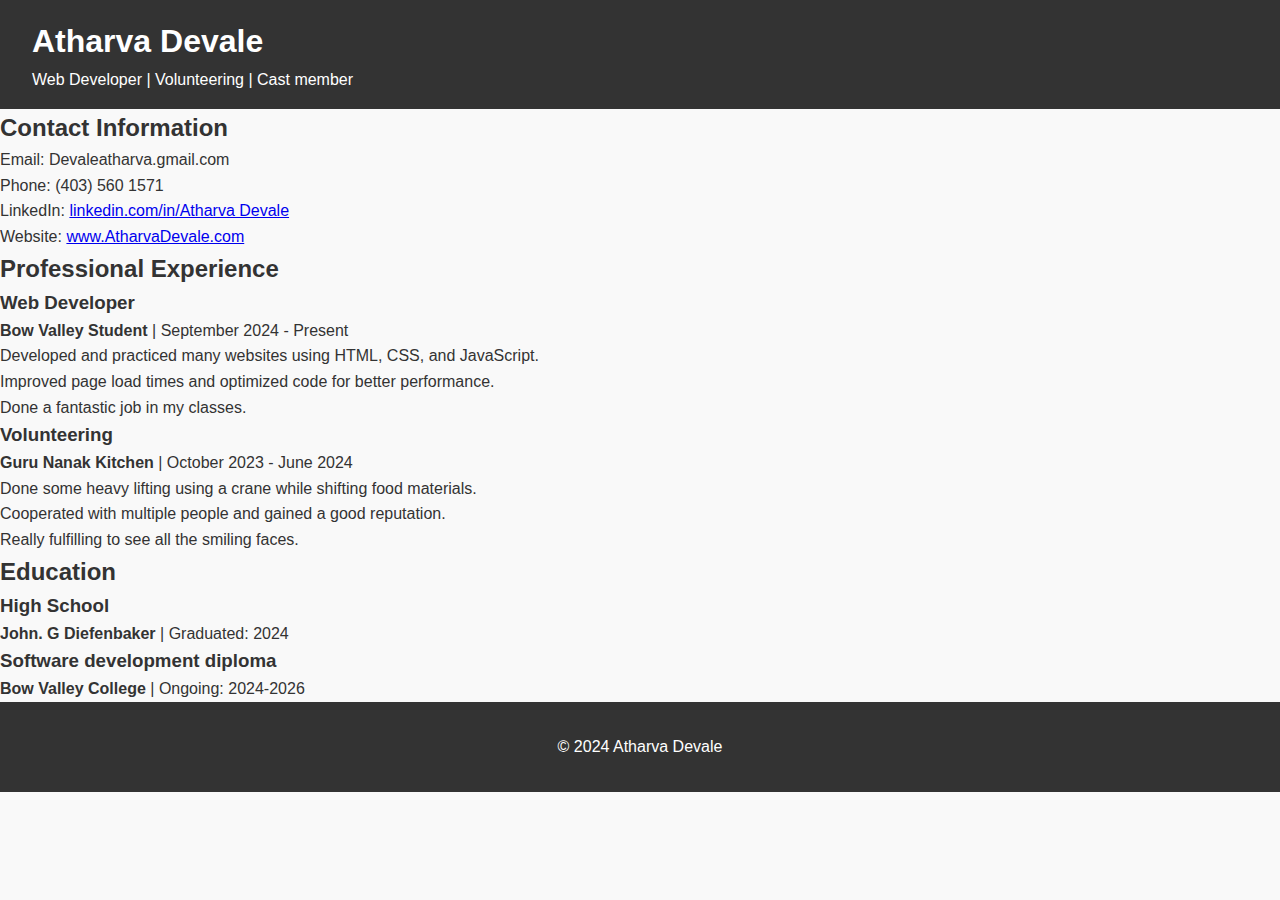
<file: resume.html>
<!DOCTYPE html>
<html lang="en">
<head>
  <meta charset="UTF-8">
  <meta name="viewport" content="width=device-width, initial-scale=1.0">
  <title>My Resume</title>
  <link rel="stylesheet" href="styles.css">
</head>
<body>

  <header>
    <div class="header-content">
      <h1>Atharva Devale</h1>
      <p>Web Developer | Volunteering | Cast member</p>
    </div>
  </header>

  <section class="contact-info">
    <div class="contact-container">
      <h2>Contact Information</h2>
      <p>Email: Devaleatharva.gmail.com</p>
      <p>Phone: (403) 560 1571</p>
      <p>LinkedIn: <a href="#">linkedin.com/in/Atharva Devale
    </a></p>
      <p>Website: <a href="#">www.AtharvaDevale.com</a></p>
    </div>
  </section>

  <section class="experience">
    <h2>Professional Experience</h2>
    <div class="experience-item">
      <h3>Web Developer</h3>
      <p><strong>Bow Valley Student</strong> | September 2024 - Present</p>
      <ul>
        <li>Developed and practiced many websites using HTML, CSS, and JavaScript.</li>
        <li>Improved page load times and optimized code for better performance.</li>
        <li>Done a fantastic job in my classes.</li>
      </ul>
    </div>
    <div class="experience-item">
      <h3>Volunteering</h3>
      <p><strong>Guru Nanak Kitchen</strong> | October 2023 - June 2024</p>
      <ul>
        <li>Done some heavy lifting using a crane while shifting food materials.</li>
        <li>Cooperated with multiple people and gained a good reputation.</li>
        <li>Really fulfilling to see all the smiling faces.</li>
      </ul>
    </div>
  </section>

  <section class="education">
    <h2>Education</h2>
    <div class="education-item">
      <h3>High School</h3>
      <p><strong>John. G Diefenbaker</strong> | Graduated: 2024</p>
    </div>
    <div class="education-item">
      <h3>Software development diploma</h3>
      <p><strong>Bow Valley College</strong> | Ongoing: 2024-2026</p>
    </div>
  </section>

  <footer>
    <p>&copy; 2024 Atharva Devale
    </p>
  </footer>

</body>
</html>
</file>
<file: styles.css>
/* General Styles */
* {
    margin: 0;
    padding: 0;
    box-sizing: border-box;
  }
  
  body {
    font-family: 'Arial', sans-serif;
    line-height: 1.6;
    background-color: #f9f9f9;
    color: #333;
    font-size: 16px;
  }
  
  /* Header Styles */
  header {
    background-color: #333;
    color: white;
    padding: 1rem 2rem;
    transition: background-color 0.3s ease;
  }
  
  header .navbar.scrolled {
    background-color: #222;
  }
  
  .navbar {
    display: flex;
    justify-content: space-between;
    align-items: center;
  }
  
  .navbar .logo {
    font-size: 1.8rem;
    font-weight: bold;
  }
  
  .navbar nav ul {
    list-style: none;
    display: flex;
  }
  
  .navbar nav ul li {
    margin-left: 30px;
  }
  
  .navbar nav ul li a {
    color: white;
    text-decoration: none;
    font-size: 1.2rem;
    font-weight: bold;
    transition: color 0.3s ease;
  }
  
  .navbar nav ul li a:hover {
    color: #007BFF;
  }
  
  .navbar nav ul li a.active {
    border-bottom: 2px solid #007BFF;
  }
  
  /* Hero Section */
  .hero {
    background: linear-gradient(rgba(0, 0, 0, 0.5), rgba(0, 0, 0, 0.5)), url('hero-background.jpg') no-repeat center center/cover;
    color: white;
    text-align: center;
    padding: 6rem 2rem;
  }
  
  .hero h1 {
    font-size: 3rem;
    margin-bottom: 1rem;
  }
  
  .hero p {
    font-size: 1.5rem;
    margin-bottom: 2rem;
  }
  
  .hero button {
    padding: 1rem 2rem;
    background-color: #007BFF;
    color: white;
    border: none;
    cursor: pointer;
    font-size: 1.2rem;
    border-radius: 5px;
    transition: background-color 0.3s ease;
  }
  
  .hero button:hover {
    background-color: #0056b3;
  }
  
  /* Services Section */
  .services {
    padding: 4rem 2rem;
    background-color: #ffffff;
    text-align: center;
  }
  
  .services h2 {
    font-size: 2.5rem;
    margin-bottom: 2rem;
  }
  
  .service-cards {
    display: flex;
    justify-content: space-around;
    gap: 20px;
  }
  
  .card {
    background-color: #f4f4f4;
    padding: 2rem;
    width: 30%;
    border-radius: 8px;
    box-shadow: 0 4px 8px rgba(0, 0, 0, 0.1);
    transition: transform 0.3s ease-in-out;
  }
  
  .card h3 {
    font-size: 1.8rem;
    margin-bottom: 1rem;
  }
  
  .card p {
    font-size: 1.2rem;
  }
  
  .card:hover {
    transform: scale(1.05);
  }
  
  /* Footer Styles */
  footer {
    background-color: #333;
    color: white;
    padding: 2rem 0;
    text-align: center;
  }
  
  footer .footer-content {
    display: flex;
    justify-content: space-between;
    align-items: center;
    max-width: 1200px;
    margin: 0 auto;
    padding: 0 2rem;
  }
  
  footer .footer-logo h2 {
    font-size: 2rem;
  }
  
  footer nav ul {
    list-style: none;
    display: flex;
  }
  
  footer nav ul li {
    margin-left: 20px;
  }
  
  footer nav ul li a {
    color: white;
    text-decoration: none;
  }
  
  footer .social-media {
    display: flex;
    gap: 20px;
  }
  
  footer .social-media a {
    color: white;
    text-decoration: none;
    font-size: 1.5rem;
  }
  
  footer .social-media a:hover {
    color: #007BFF;
  }
  
  /* Scroll Animations (using AOS library) */
  [data-aos="fade-up"] {
    opacity: 0;
    transform: translateY(50px);
  }
  
  [data-aos].aos-animate {
    opacity: 1;
    transform: translateY(0);
    transition: all 1s ease-out;
  }
</file>
